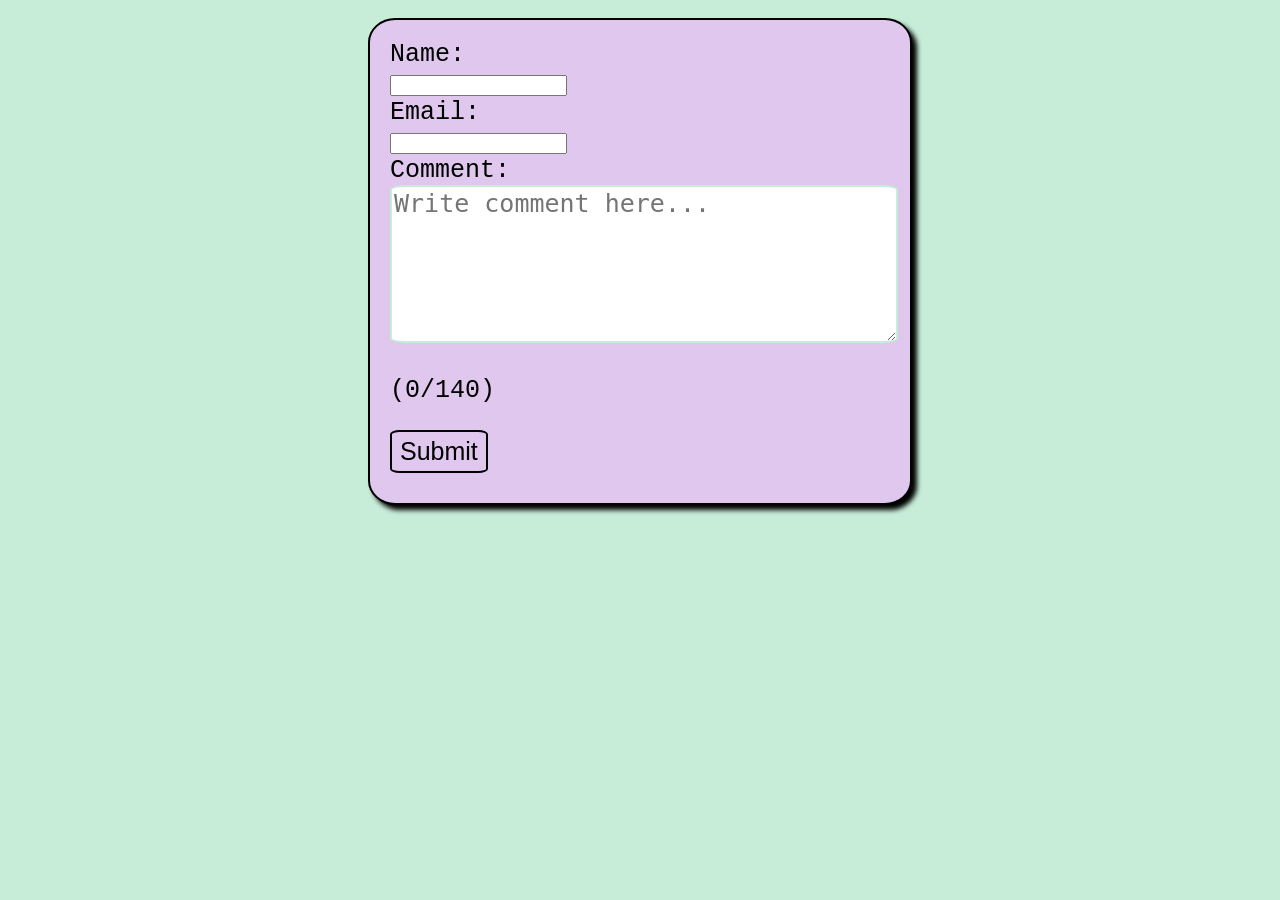
<file: index.html>
<!DOCTYPE html>
<!--[if lt IE 7]>      <html class="no-js lt-ie9 lt-ie8 lt-ie7"> <![endif]-->
<!--[if IE 7]>         <html class="no-js lt-ie9 lt-ie8"> <![endif]-->
<!--[if IE 8]>         <html class="no-js lt-ie9"> <![endif]-->
<!--[if gt IE 8]>      <html class="no-js"> <!--<![endif]-->
<html>
    <head>
        <meta charset="utf-8">
        <meta http-equiv="X-UA-Compatible" content="IE=edge">
        <title>Comment Box</title>
        <meta name="description" content="">
        <meta name="viewport" content="width=device-width, initial-scale=1">
        <link rel="stylesheet" href="CommentBox.css">
    </head>
    <body>
        <!--[if lt IE 7]>
            <p class="browsehappy">You are using an <strong>outdated</strong> browser. Please <a href="#">upgrade your browser</a> to improve your experience.</p>
        <![endif]-->
        <div class="container" id="commentsection">
            <div id="usercomments"></div>
        </div>
        <div class="container">
            <div class="card"> 
                <form id="cmntform" onsubmit="return false">
                    <label for="name">Name:</label><br>
                    <input type="text" id="name" name="name" oninput="myFunction()"><br>
                    <label for="email">Email:</label><br>
                    <input type="text" id="email" name="email" oninput="myFunction()"><br>
                    <label for="comment"> Comment:</label> <br>
                    <textarea name="comment" id="comment" form="cmntform" placeholder="Write comment here..." oninput="myFunction()"></textarea><br>
                    <p id="tracker">(0/140)</p>
                    <input id="submit" name="submit" type="submit" value="Submit" onclick="handleSubmit()" disabled>
                </form>
            </div>
        </div>
        <script src="commentBox.js" async defer></script>
    </body>
</html>
</file>
<file: CommentBox.css>
:root {
    --color1: #DFC7ED;
    --color2: #C7EDD9;
    --color3: #A19887;
    --color4: #ECE7DE;
    --color5: #9A8FA1;
}

body {
    background: var(--color2);
}

.container {
    display: flex;
    justify-content: center;
    flex-flow: column;
    gap: 10px 30px;
    align-items: center;
}

.card {
    word-wrap: break-word;
}

#info {
    font-size: 18px;
}

#newcomments {
    font-size: 25px;
    font-family: 'Courier New', Courier, monospace;
    background-color: var(--color4);
    padding: 20px;
    margin-bottom: 20px;
    border: 2px solid black;
    box-shadow: 5px 5px 5px;
    border-radius: 5%;
    -webkit-border-radius: 5%;
    -moz-border-radius: 5%;
    -ms-border-radius: 5%;
    -o-border-radius: 5%;
}

form {
    margin-top: 10px;
    font-size: 25px;
    font-family: 'Courier New', Courier, monospace;
    background-color: var(--color1);
    padding: 20px;
    border: 2px solid black;
    border-radius: 5%;
    box-shadow: 5px 5px 5px;
    -webkit-border-radius: 5%;
    -moz-border-radius: 5%;
    -ms-border-radius: 5%;
    -o-border-radius: 5%;
}

#comment {
    background: white;
    width: 100%;
    font-size: 25px;
    min-height: 150px;
    border: 2px solid var(--color2);
    border-radius: 3%;
    -webkit-border-radius: 3%;
    -moz-border-radius: 3%;
    -ms-border-radius: 3%;
    -o-border-radius: 3%;
}

#submit {
    background-color: var(--color4);
    border: 2px solid black;
    color: black;
    padding: 5px 8px;
    text-align: center;
    text-decoration: none;
    font-size: 25px;
    margin-bottom: 10px;
    transition-duration: 0.4s;
    cursor: pointer;
    border-radius: 10%;
    -webkit-border-radius: 10%;
    -moz-border-radius: 10%;
    -ms-border-radius: 10%;
    -o-border-radius: 10%;
  }
  
    #submit:hover:enabled {
        background-color: var(--color4);
        padding: 8px 17px;
    }
    #submit:disabled {
        background-color: var(--color1);

    }

@media only screen and (max-width: 800px) {
    .card {
        max-width: 80%;
    }
    form {
        min-width: 80%;
    }
}

@media screen and (min-width: 801px) {
    .card {
        max-width: 600px;
    }
    form {
        width: 500px;
    }
}
</file>
